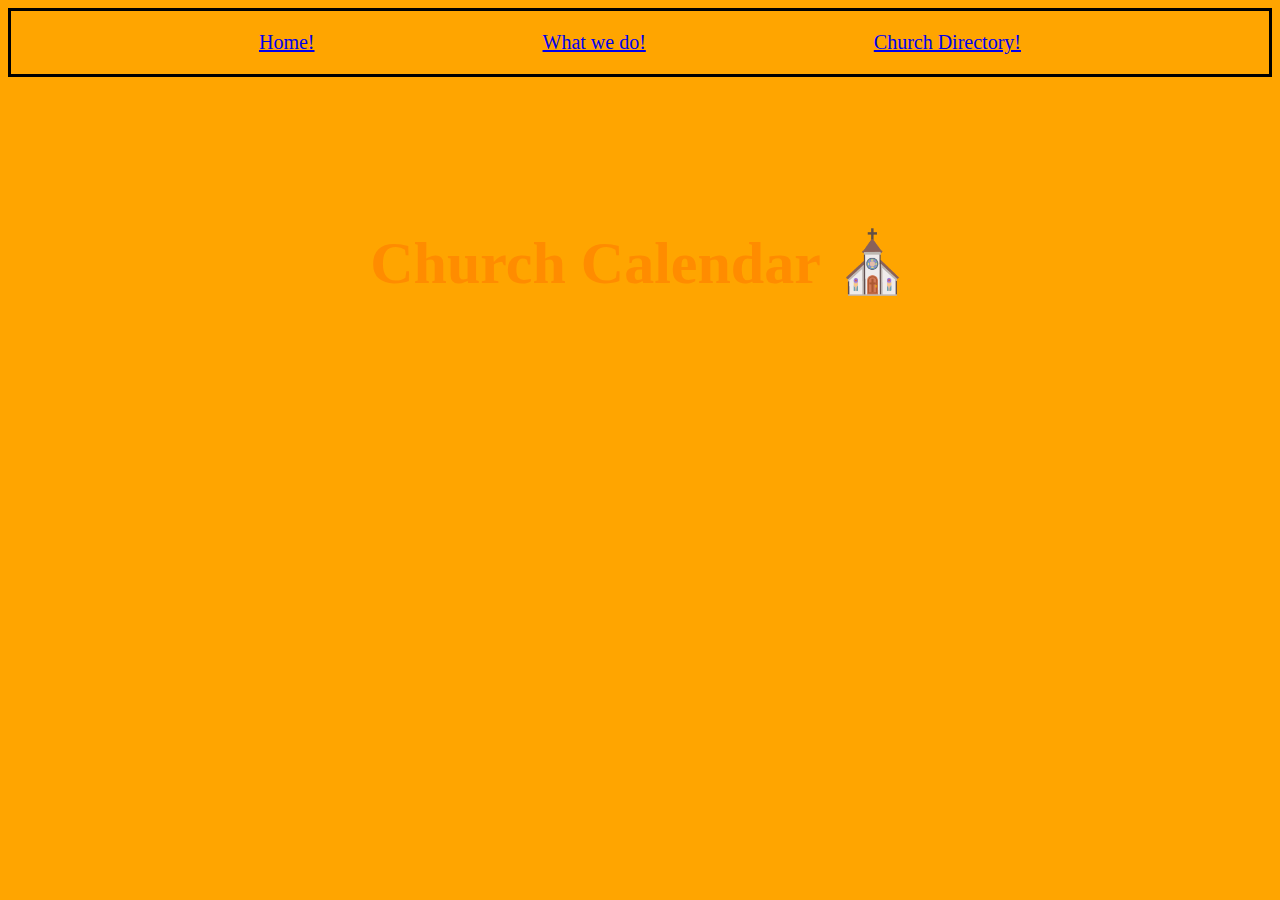
<file: calendar.html>
<!DOCTYPE html>
<html lang="en">
  <head>
    <meta charset="UTF-8" />
    <meta name="viewport" content="width=device-width, initial-scale=1.0" />
    <link rel="stylesheet" href="style.css" />
    <title>Church Calendar</title>
  </head>
  <body>
    <div class="navigation-links">
      <a href="https://mtvernon.netlify.app/">
        <span> Home!</span>
      </a>

      <a href="whatwedo.html">
        <span>What we do!</span>
      </a>

      <a href="#">
        <span>Church Directory!</span>
      </a>
    </div>

    <div class="calendar-container">
      <h1 class="calendar-heading">Church Calendar ⛪</h1>
    </div>
  </body>
</html>
</file>
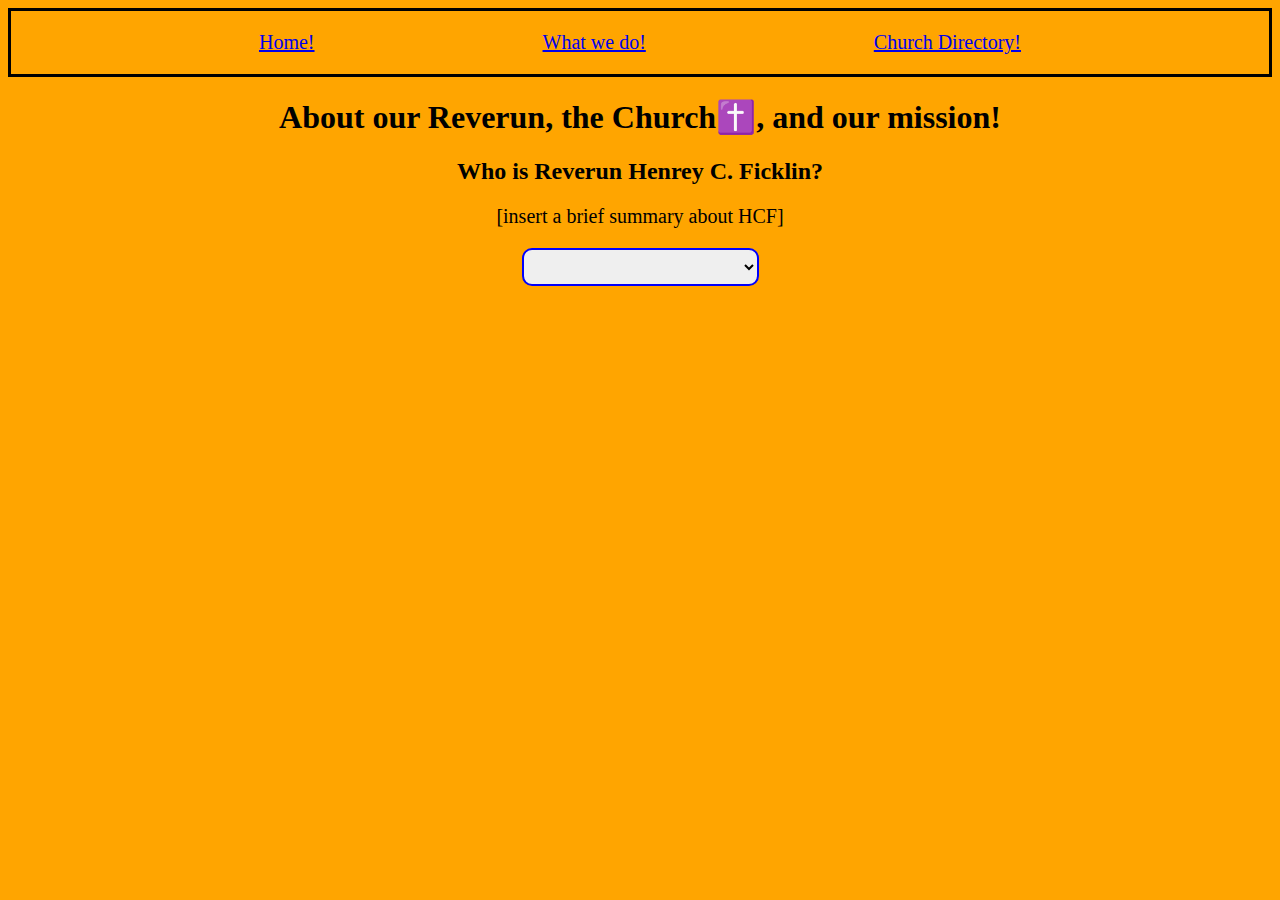
<file: whatwedo.html>
<!DOCTYPE html>
<html lang="en">
  <head>
    <meta charset="UTF-8" />
    <meta name="viewport" content="width=device-width, initial-scale=1.0" />
    <link rel="stylesheet" href="style.css" />
    <title>This is What we Do!</title>
  </head>
  <body>
    <div class="navigation-links">
      <a href="https://mtvernon.netlify.app/">
        <span> Home!</span>
      </a>

      <a href="whatwedo.html">
        <span>What we do!</span>
      </a>

      <a href="#">
        <span>Church Directory!</span>
      </a>
    </div>

    <h1>About our Reverun, the Church✝️, and our mission!</h1>

    <div class="Rev">
      <h2>Who is Reverun Henrey C. Ficklin?</h2>
      <p>[insert a brief summary about HCF]</p>
    </div>

    <select name="" id="dropdown-list">
      <option value=""></option>
      <option value="">Our President</option>
      <option value="">Photo Gallery</option>
      <option value="">FMBCG Officers</option>
    </select>
  </body>
</html>
</file>
<file: style.css>
body{
    text-align: center;
    background: orange;
    
    
}

p{
    font-size: 20px
}


.navigation-links{
    display: flex;
    justify-content: space-evenly;
    padding: 20px;
    border: 3px solid black ;
    font-size: 20px;
}

.email-form{
padding: 16px;
border: 2px solid black;
width: 30%;
font-size: 16px;
border-radius: 10px;
line-height: 20px;
}

.email-button{
    padding: 16px;
        border: 2px solid black;
        
        font-size: 16px;
        border-radius: 10px;
        line-height: 20px;
}




select{
    font-size: 29px;
    border-radius: 10px 10px;
    border: 2px solid blue;
}

.calendar-button{
    margin-left: 10px;
    background-color: purple;
    color: white;
    border: none;
    border-radius: 10px;
    padding: 14px 24px;
    width: 150px;
    font-size: 16px;
}

.calendar-button:hover{
    cursor: pointer;
}


footer{
    font-size: 14px;
    margin-top: 10px;
}

.calendar-heading{
    color: darkorange;
    font-size: 60px;
    padding: 60px;
}

.calendar-container{

        background-size: cover;
        background-position: center;
        background-repeat: no-repeat;
        padding: 50px 20px;
    background-image: url("https://lh3.googleusercontent.com/gps-cs-s/AG0ilSxIdKQCW6GmTKj6oK68_ue6H0jJPH0YsK1XV8w3zsR1S3wxwkqlQWaROrHwaWW84pSUrHHtaUepvRxVVX0cSJLxbr5H1aTEgfUf7o-5F1qe5eb8k82gfsRomebE4kLGObjM-goY=s1360-w1360-h1020-rw");
}
</file>
